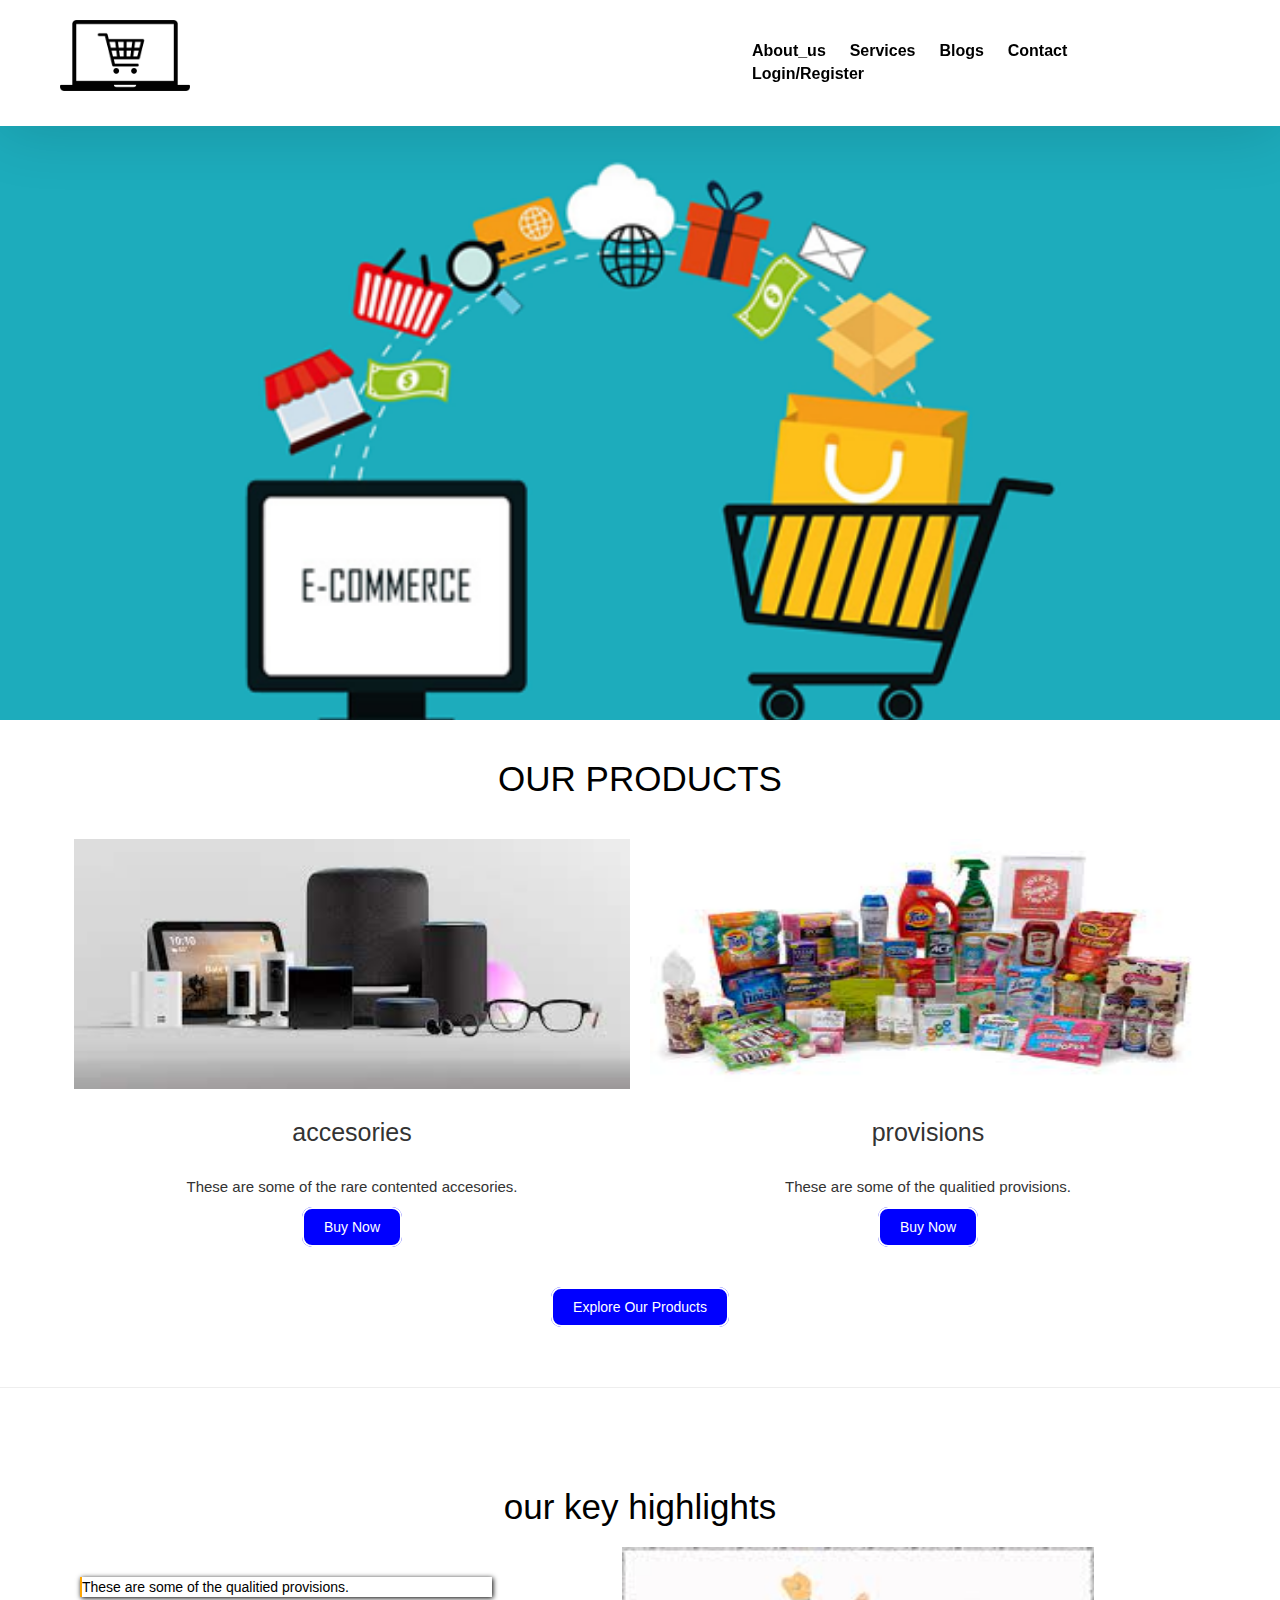
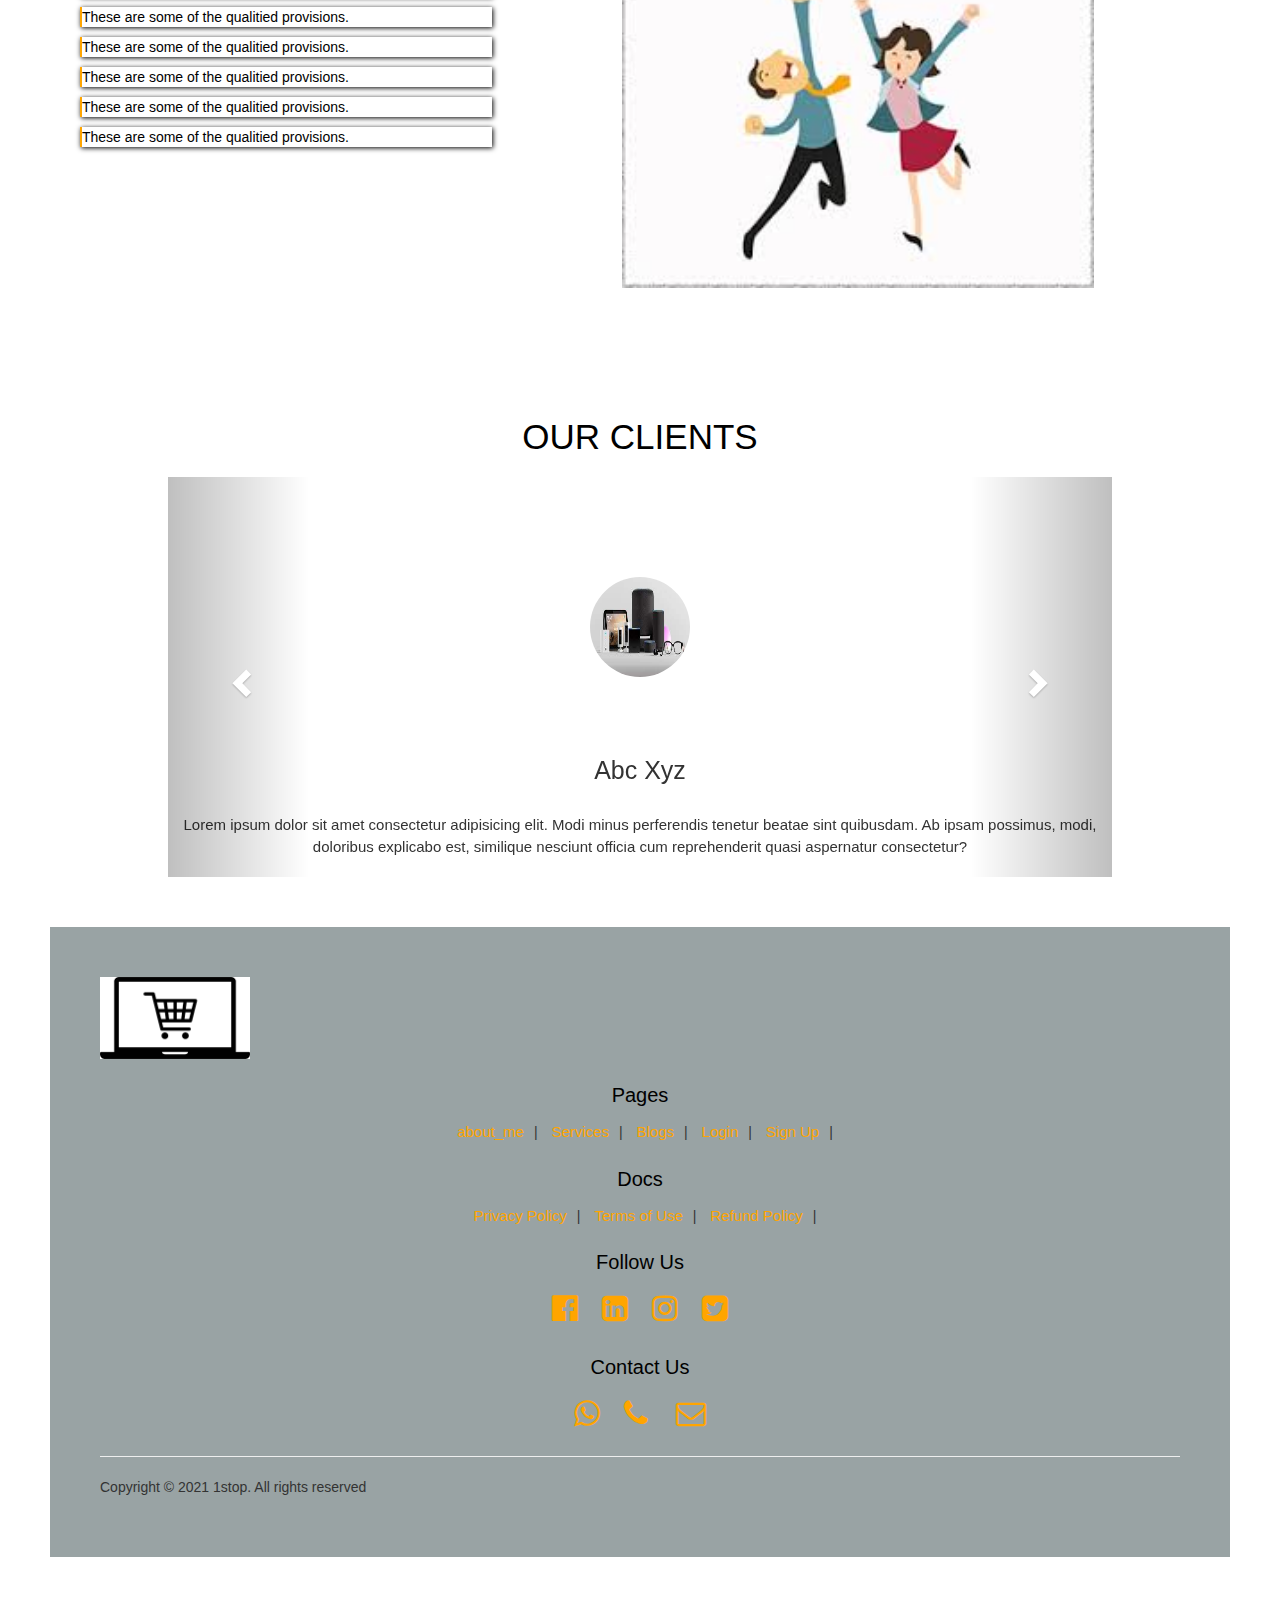
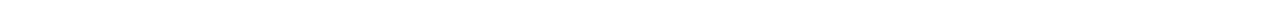
<file: index.html>
<!DOCTYPE html>
<html>
    <head>
        <title>Login</title>
        <!-- Latest compiled and minified CSS -->
<link rel="stylesheet" href="https://stackpath.bootstrapcdn.com/bootstrap/3.4.1/css/bootstrap.min.css" integrity="sha384-HSMxcRTRxnN+Bdg0JdbxYKrThecOKuH5zCYotlSAcp1+c8xmyTe9GYg1l9a69psu" crossorigin="anonymous">

<!-- Optional theme -->
<link rel="stylesheet" href="https://stackpath.bootstrapcdn.com/bootstrap/3.4.1/css/bootstrap-theme.min.css" integrity="sha384-6pzBo3FDv/PJ8r2KRkGHifhEocL+1X2rVCTTkUfGk7/0pbek5mMa1upzvWbrUbOZ" crossorigin="anonymous">
        <link rel="stylesheet" href="websites.css">
    
        <link rel="stylesheet" href="https://stackpath.bootstrapcdn.com/font-awesome/4.7.0/css/font-awesome.min.css">
    </head>
    <body>

        <nav class="nav nav_top">
            <div class="logo">
                <a href="#"><img src="ecomer.png" width="150"/></a>
            </div>
            <div class="nav_side">
                <a href="About_us.html">About_us</a>
                <a href="Service.html">Services</a>
                <a href="Blog.html">Blogs</a>
                <a href="Contact.html">Contact</a>
                <a href=" ">Login/Register</a>
            </div>
        </nav>

        <div class="main">
            <div class="main_content">
               <!---- <h2>Education is an form of Art & Creativity</h2>
                <div class="btn">
                    <a href="services.html">book now</a>
                </div>-->
            </div>
        </div>

        <div class="product">
            <h2>OUR PRODUCTS</h2>
            <div class="product_container">
                <div class="item">
                    <div class="item_img">
                        <img src="pro1.jfif">
                    </div>
                    <div class="item_content">
                        <h3>accesories</h3>
                        <p>These are some of the rare contented accesories.</p>
                        <a href="">Buy Now</a>
                    </div>
                </div>
                <div class="item">
                    <div class="item_img">
                        <img src="pro2.jfif">
                    </div>
                    <div class="item_content">
                        <h3>provisions</h3>
                        <p>These are some of the qualitied provisions.</p>
                        <a href="">Buy Now</a>
                    </div>
                </div>
            </div>
            <div class="product_btn">
                <a href="service.html">Explore Our Products</a>
            </div>
        </div>
        <hr>

<div class="keypoint">
    <h2>our key highlights</h2>
    <div class="key_container">
        <div class="key_content">
            <li>These are some of the qualitied provisions.</li>           
            <li>These are some of the qualitied provisions.</li>           
            <li>These are some of the qualitied provisions.</li>           
            <li>These are some of the qualitied provisions.</li>           
            <li>These are some of the qualitied provisions.</li>           
            <li>These are some of the qualitied provisions.</li>           
        </div>
        <div class="key_img">
            <img src="happy.jfif">
        </div>
    </div>
</div>

<div class="testi">
    <h2>Our Clients</h2>
    <div class="testi_container">
        <div id="carousel-example-generic" class="carousel slide" data-ride="carousel">
            <!-- Indicators -->
            <ol class="carousel-indicators">
              <li data-target="#carousel-example-generic" data-slide-to="0" class="active"></li>
              <li data-target="#carousel-example-generic" data-slide-to="1"></li>
              <li data-target="#carousel-example-generic" data-slide-to="2"></li>
            </ol>
          
            <!-- Wrapper for slides -->
            <div class="carousel-inner" role="listbox">
              <div class="item active">
                  <div class="item_img">
                    <img src="pro1.jfif" alt=" ">
                  </div>
                
               <div class="item_content">
                   <h3>Abc Xyz</h3>
                   <p>Lorem ipsum dolor sit amet consectetur adipisicing elit. Modi minus perferendis tenetur beatae sint quibusdam. Ab ipsam possimus, modi, doloribus explicabo est, similique nesciunt officia cum reprehenderit quasi aspernatur consectetur?</p>
               </div>
              </div>
              <div class="item">
                <div class="item_img">
                    <img src="pro2.jfif" alt=" ">
                </div>
                
               <div class="item_content">
                   <h3>Abc Xyz</h3>
                   <p>Lorem ipsum dolor sit amet consectetur adipisicing elit. Modi minus perferendis tenetur beatae sint quibusdam. Ab ipsam possimus, modi, doloribus explicabo est, similique nesciunt officia cum reprehenderit quasi aspernatur consectetur?</p>
               </div>
            </div>
          
            <!-- Controls -->
            <a class="left carousel-control" href="#carousel-example-generic" role="button" data-slide="prev">
              <span class="glyphicon glyphicon-chevron-left" aria-hidden="true"></span>
              <span class="sr-only">Previous</span>
            </a>
            <a class="right carousel-control" href="#carousel-example-generic" role="button" data-slide="next">
              <span class="glyphicon glyphicon-chevron-right" aria-hidden="true"></span>
              <span class="sr-only">Next</span>
            </a>
          </div>
    </div>
</div>

<footer>
    <div class="footer_logo">
        <a href="#"><img src="ecomer.png" width="150"/></a>
    </div>
    <div class="pages">
        <h3>Pages</h3>
        <a href="about_me.html">about_me</a>|
        <a href="">Services</a>|
        <a href="">Blogs</a>|
        <a href="">Login</a>|
        <a href="">Sign Up</a>|
    </div>
    <div class="doc">
        <h3>Docs</h3>
        <a href="">Privacy Policy</a>|
        <a href=" ">Terms of Use</a>|
        <a href="">Refund Policy</a>|
    </div>
    <div class="social">
        <h3>Follow Us</h3>
        <a href=""><i class="fa fa-facebook-official" aria-hidden="true"></i></a>
        <a href=""><i class="fa fa-linkedin-square" aria-hidden="true"></i></a>
        <a href=""><i class="fa fa-instagram" aria-hidden="true"></i></a>
        <a href=""><i class="fa fa-twitter-square" aria-hidden="true"></i></a>
    </div>
    <div class="Contact">
        <h3>Contact Us</h3>
        <a href="https://api.WhatsApp.com/send?phone=+919381434642" target="blank"><i class="fa fa-whatsapp" aria-hidden="true"></i></a>
        <a href="tel: +919381434642"><i class="fa fa-phone" aria-hidden="true"></i>
        </a>
        <a href="mailto: srinuvandavasi@gmail.com"><i class="fa fa-envelope-o" aria-hidden="true"></i></a>
    </div>
    <hr>
    <p>Copyright &copy; 2021 1stop. All rights reserved</p>
</footer>

<!-- jQuery (necessary for Bootstrap's JavaScript plugins) -->
<script src="https://code.jquery.com/jquery-1.12.4.min.js" integrity="sha384-nvAa0+6Qg9clwYCGGPpDQLVpLNn0fRaROjHqs13t4Ggj3Ez50XnGQqc/r8MhnRDZ" crossorigin="anonymous"></script>

        <!-- Latest compiled and minified JavaScript -->
<script src="https://stackpath.bootstrapcdn.com/bootstrap/3.4.1/js/bootstrap.min.js" integrity="sha384-aJ21OjlMXNL5UyIl/XNwTMqvzeRMZH2w8c5cRVpzpU8Y5bApTppSuUkhZXN0VxHd" crossorigin="anonymous"></script>



    </body>
</html>
</file>
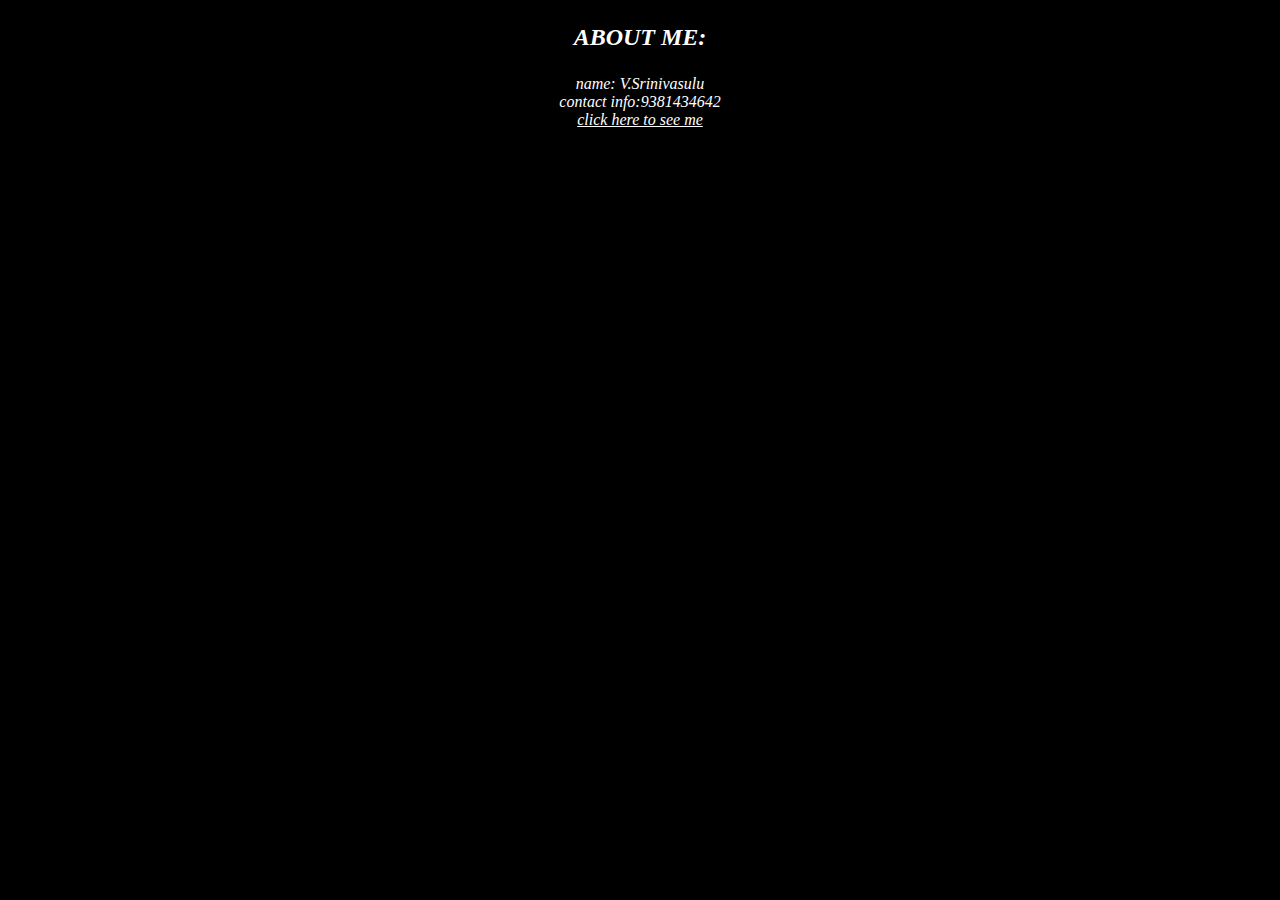
<file: about_me.html>
<!DOCTYPE html>
<html>
    <head>
        <style>
            body{
                background-color: black;
            }
            .myself{
                color: white;
                font-family: Verdana;
                font-size: medium;
                font-style: italic;
                text-align: center;
            }
            .myself .p{
                font-family: algerian;
                font-size: x-large;
                font-weight: bold;
                text-align: center;
            }
        </style>
    </head>
    <body>
        <div class="myself">
            <p class="myself p">ABOUT ME:</p>
            name: V.Srinivasulu<br>
            contact info:9381434642<br>
            <a href="photo.html" style="width: 400; height: 700; color: white;">click here to see me</a>
        </div>
        
    </body>
</html>
</file>
<file: websites.css>
.nav{
    background-color: white;
    z-index: 9;
    padding: 10px;
    padding-left: 50px;
    padding-right: 50px;
    display: flex;
    box-shadow: 0px 3px 65px 0px rgba(0,0,0,.15);
}
.nav_top{
    position: fixed;
    top: 0;
    right: 0;
    left: 0;
}
.logo{
    float: left;
    width: 60%;
}
.logo img{
    padding: 10px;
}
.nav_side{
    float: right;
    width: 40%;
    margin: 30px;
}
.nav_side a{
    text-decoration: none;
    margin-right: 20px;
    margin-top: 40px;
    padding-top: 20px;
    color: black;
    font-weight: bold;
    font-family: cosmic,sans-serif;
    font-size: medium;
    justify-content: center;
    align-items: center;
    align-content: center;
    text-align: center;
    
}
.nav_side a:hover{
    color:orange;
    text-decoration: underline;
    transition: 1s;
    
}
.main{
    background-image: url('ss.png');
    background-position: center;
    background-size: cover;
    background-repeat: no-repeat;
    background-attachment: fixed;
    height: 80vh;
}
.main .main_content{
    padding-top: 100px;
    margin-left: 10%;
    margin-right: 10%;
}
.main .main_content h2{
    color: white;
    font-size: 40px;
    font-family: cosmic,sans-serif;
    font-weight: bolder;
    text-align: center;
}
.main .main_content .btn{
    margin-top: 50px;
    text-align: center;
    padding: 50px;
}
.main .main_content .btn a{
    text-decoration: none;
    margin: 50px;
    padding: 10px 20px;
    background-color: blue;
    color: white;
    font-family: cosimc,sans-serif;
    text-align: center;
    border: 2px solid white;
    border-radius: 5px;
}
.main .main_content .btn a:hover{
    background-color: orange;
    font-size: x-large;
    border-bottom:4px solid palegreen;
}
.product{
    padding-bottom: 50px;
}
.product h2{
    color: black;
    font-size: 35px;
    text-align: center;
    padding: 20px;
}
.product .product_container{
    display: flex;
    margin-left: 5%;
    margin-right: 5%;
}
.product .product_container .item{
    width: 50%;
    margin: 10px;
    height: auto;
}
.product .product_container .item:hover{
    box-shadow: 2px 2px 16px black;
}
.product .product_container .item .item_img{
    width: 100%;
    height: 250px;
    overflow: hidden;
}
.product .product_container .item .item_img img{
    width: 100%;
    height: 250px;
}
.product .product_container .item .item_content{
    text-align: center;
}
.product .product_container .item .item_content h3{
    padding: 10px;
    font-size: 25px;
    font-family: cosmic,sans-serif;
}
.product .product_container .item .item_content p{
    padding: 10px;
    font-size: 15px;
    font-family: cosmic,sans-serif;
}
.product .product_container .item .item_content a{
    text-decoration: none;
    margin: 50px;
    padding: 10px 20px;
    background-color: blue;
    color: white;
    font-family: cosimc,sans-serif;
    text-align: center;
    border: 2px solid white;
    border-radius: 10px;   
}
.product .product_container .item .item_content a:hover{
    background-color: orange;
    font-size: x-large;
    border-bottom:4px solid palegreen;
}
.product .product_btn{
    text-align: center;
    margin-top: 50px;
}
.product .product_btn a{
    text-decoration: none;
    margin: 50px;
    padding: 10px 20px;
    background-color: blue;
    color: white;
    font-family: cosimc,sans-serif;
    text-align: center;
    border: 2px solid white;
    border-radius: 10px;   
}
.product .product_btn a:hover{
    background-color: orange;
    font-size: x-large;
    border-bottom:4px solid palegreen;
}
.keypoint{
    padding: 50px;
}
.keypoint h2{
    color: black;
    font-size: 35px;
    text-align: center;
    padding: 10px;
}
.keypoint .key_container{
    display: flex;
}
.keypoint .key_container .key_content{
    width: 40%;
    padding: 20px;
    float: left;
}
.keypoint .key_container .key_content li{
    list-style: none;
    margin: 10px;
    pad: 10px;
    border-left: 2px solid orange;
    color:black;
    text-align: left;
    font-family: cosmic,sans-serif;
    box-shadow: 1px 1px 5px black;
}
.keypoint .key_container .key_img{
    width:40%;
    float: right;
    margin-left: 100px;
}
.keypoint .key_container .key_img img{
    width: 100%;
}
.testi{
    padding: 50px;   
}
.testi h2{
    color: black;
    font-size: 35px;
    text-align: center;
    padding: 10px;
    text-transform: uppercase;
}
.testi .testi_container{
    margin-right: 10%;
    margin-left: 10%;
    text-align: center;
}
.testi .testi_container .carousel-inner{
    background-color: white;
    box-shadow: none;
}
.testi .item_container .item{
    width:100px;
    padding: 20px;
    background-color: white;
    box-shadow: none;
}
.testi .testi_container .item .item_img{
    width: 100%;
    height: 250px;
    overflow: hidden;
}
.testi .testi_container .item .item_img img{
    width: 100px;
    height: 100px;
    border-radius: 50%;
    margin-top: 100px;
}
.testi .testi_container .item .item_content{
    text-align: center;
}
.testi .testi_container .item .item_content h3{
    padding: 10px;
    font-size: 25px;
    font-family: cosmic,sans-serif;
}
.testi .testi_container .item .item_content p{
    padding: 10px;
    font-size: 15px;
    font-family: cosmic,sans-serif;
}
footer{
    background-color: #99A3A4;
    padding: 50px;
    margin-top: 50px ;
}
footer .pages{
    text-align: center;
}
footer .pages h3{
    color: black;
    font-size: 20px;
    font-family: cosmic,sans-serif;
    padding: 5px;
}
footer .pages a{
    text-decoration: none;
    margin: 10px;
    color: orange;
    font-size: 15px;
    font-family: cosmic,sans-serif;
}
footer .pages a:hover{
    color:white; 
}
footer .doc{
    text-align: center;
}
footer .doc h3{
    color: black;
    font-size: 20px;
    font-family: cosmic,sans-serif;
    padding: 5px;
}
footer .doc a{
    text-decoration: none;
    margin: 10px;
    color: orange;
    font-size: 15px;
    font-family: cosmic,sans-serif;
}
footer .doc a:hover{
    color:white; 
}
footer .social{
    text-align: center;
}
footer .social h3{
    color: black;
    font-size: 20px;
    font-family: cosmic,sans-serif;
    padding: 5px;
}
footer .Contact{
    text-align: center;
}
footer .Contact h3{
    color: black;
    font-size: 20px;
    font-family: cosmic,sans-serif;
    padding: 5px;
}
footer .Contact a{
    text-decoration: none;
    font-size: 30px;
    color:orange;
    margin: 10px;
}
footer .Contact a:hover{
    color: white;
}   
footer .social a{
    text-decoration: none;
    font-size: 30px;
    color:orange;
    margin: 10px;
}
footer .social a:hover{
    color: white;
}
</file>
